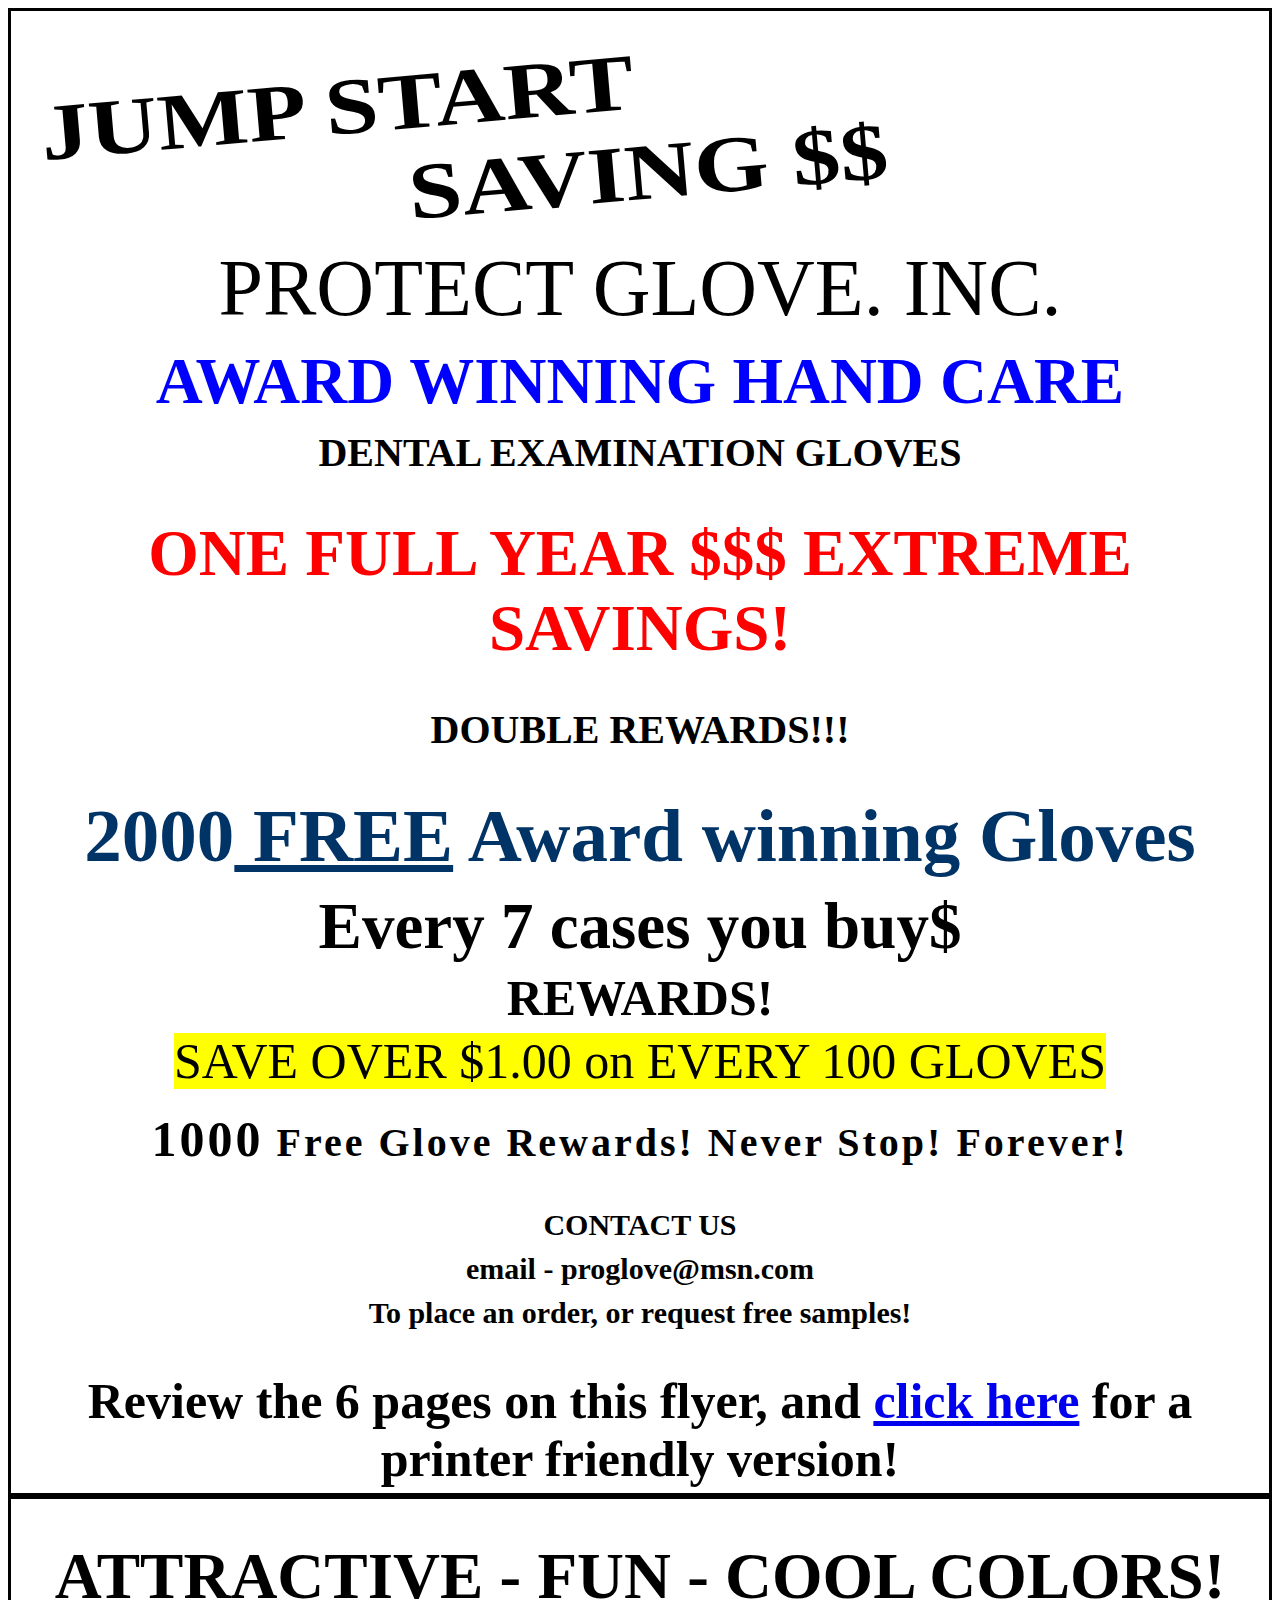
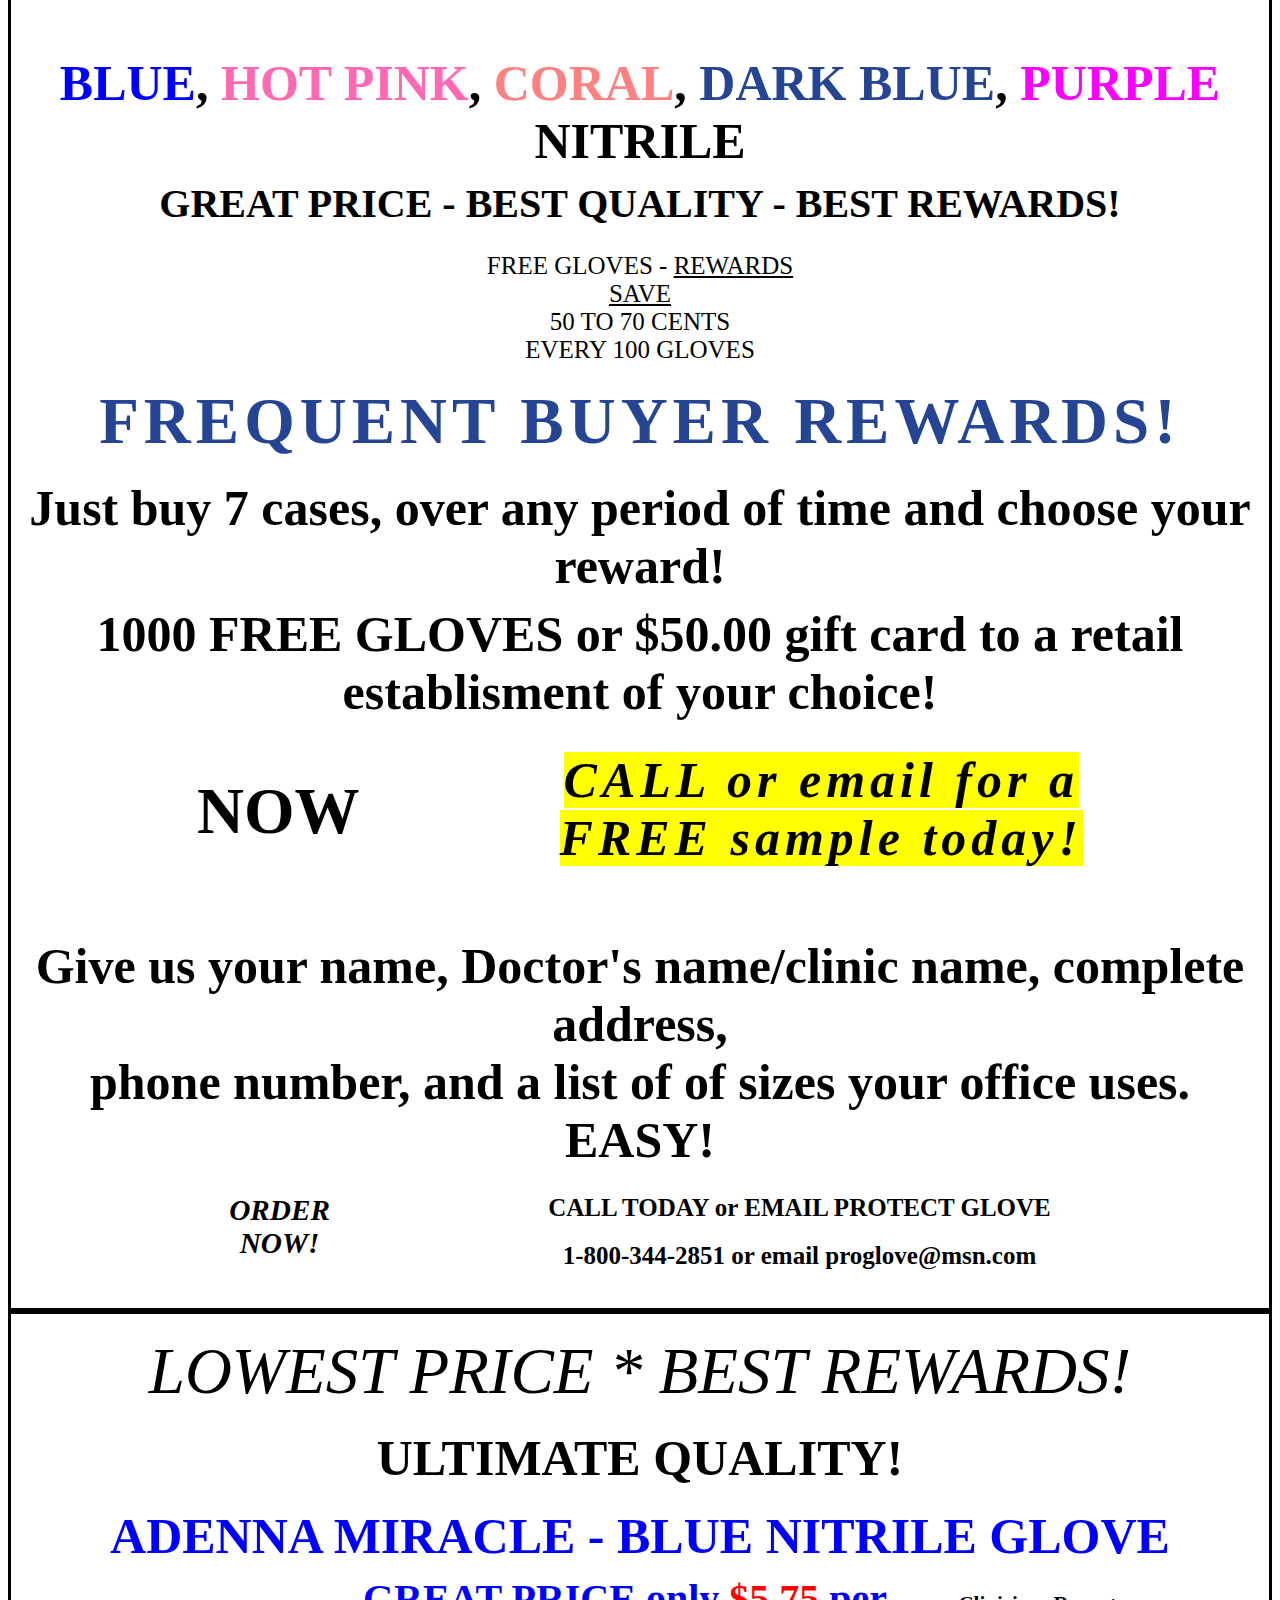
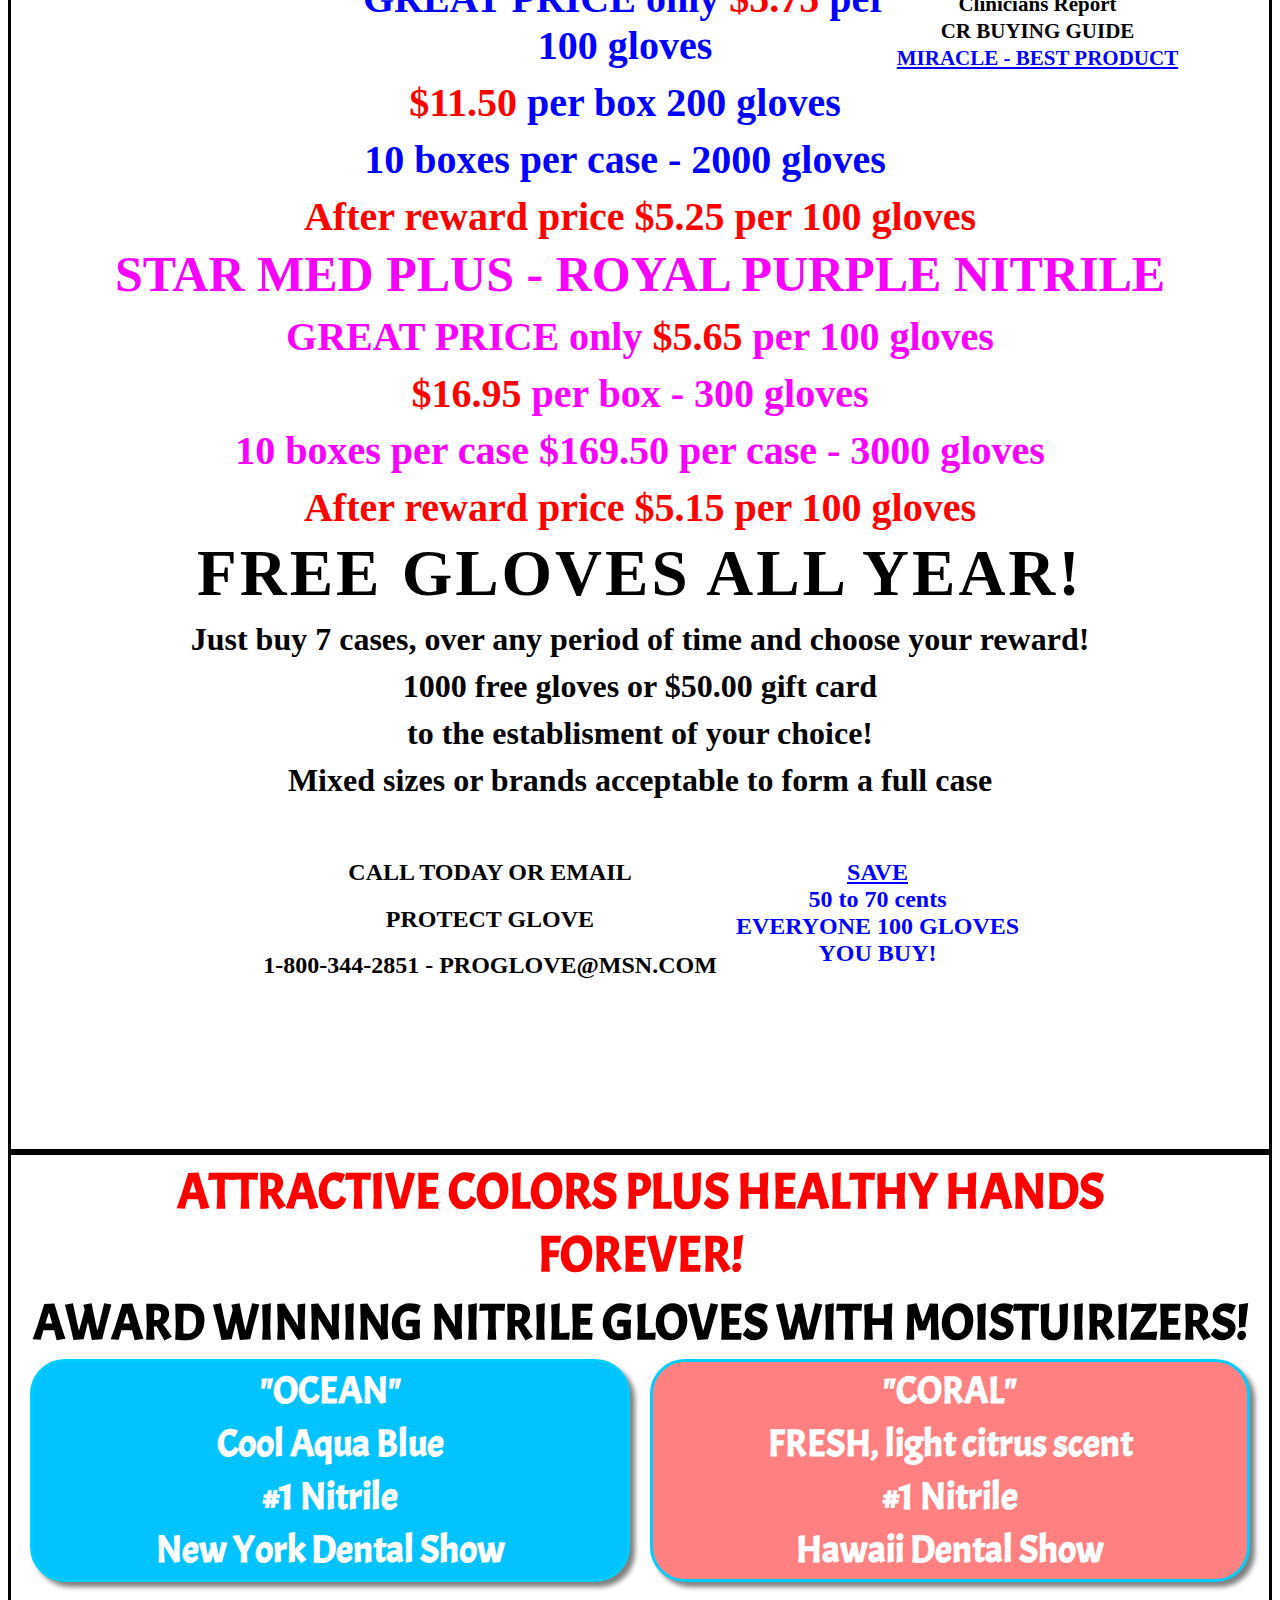
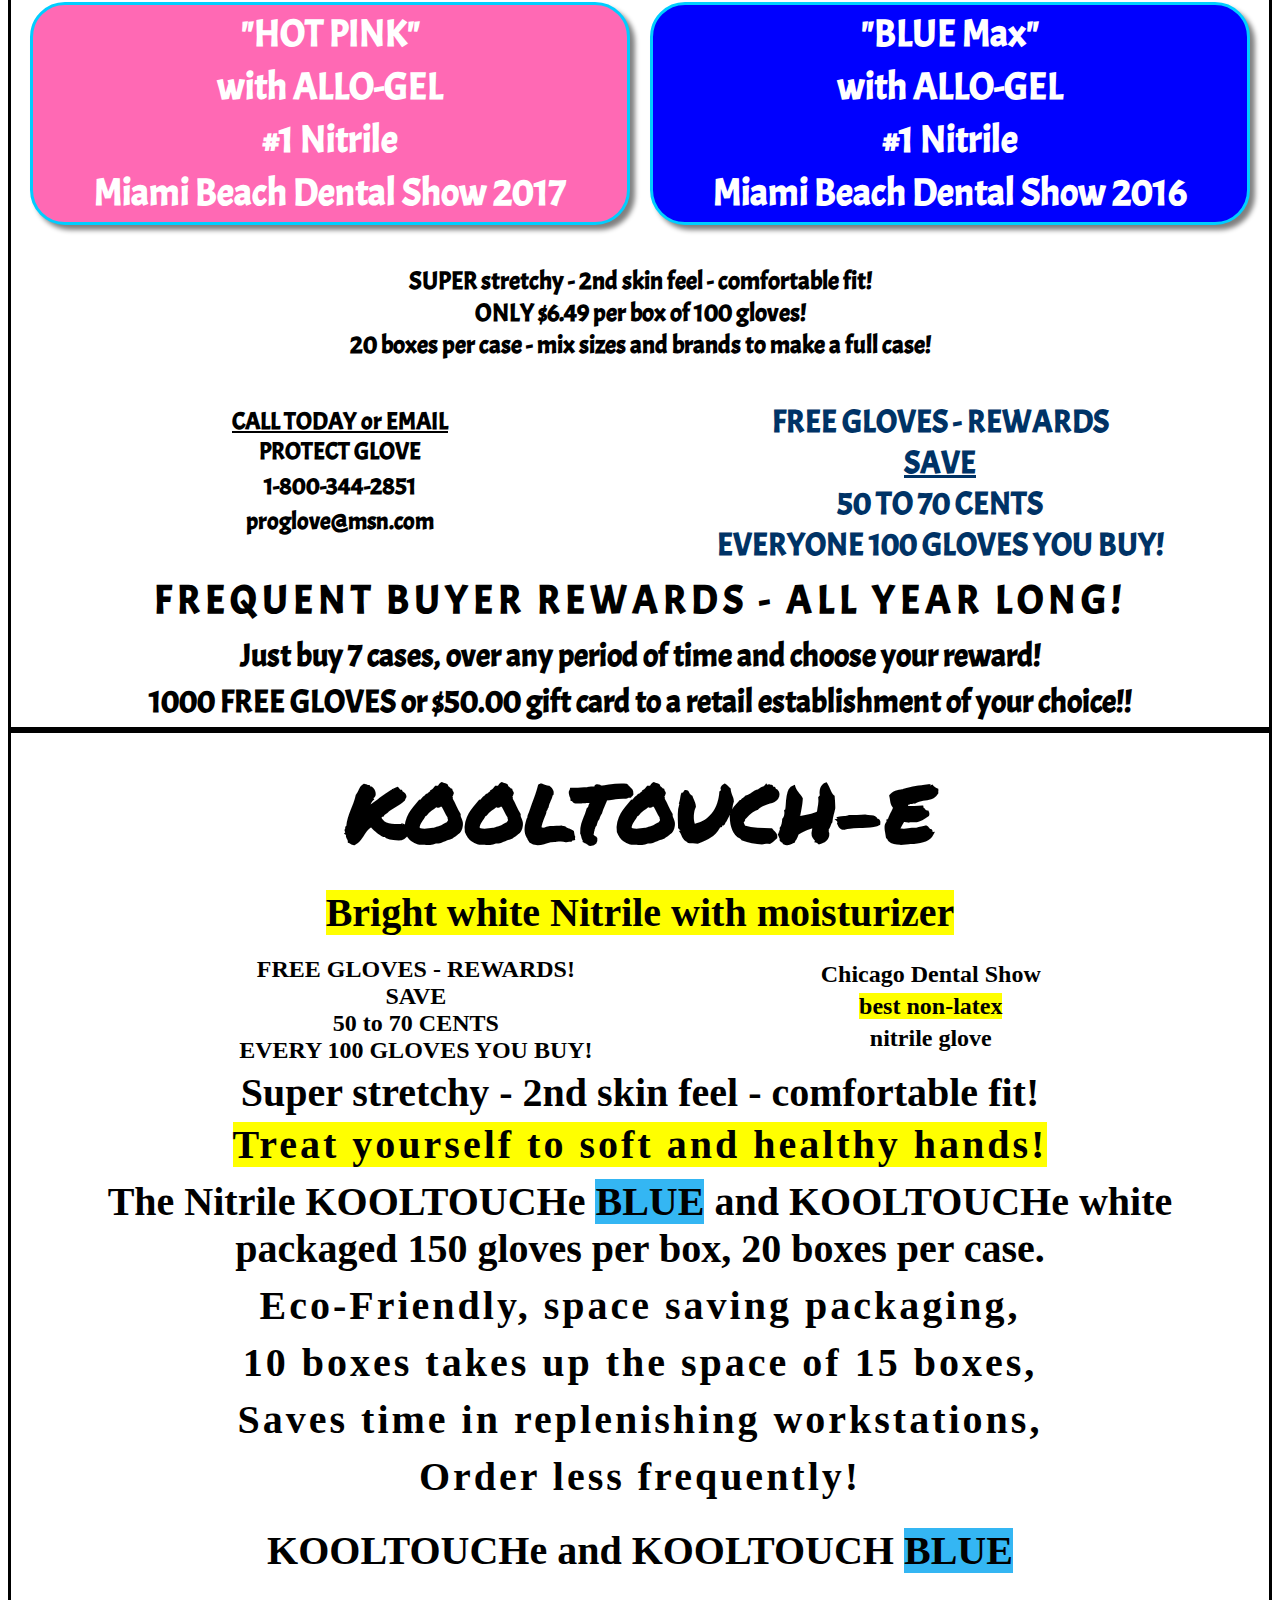
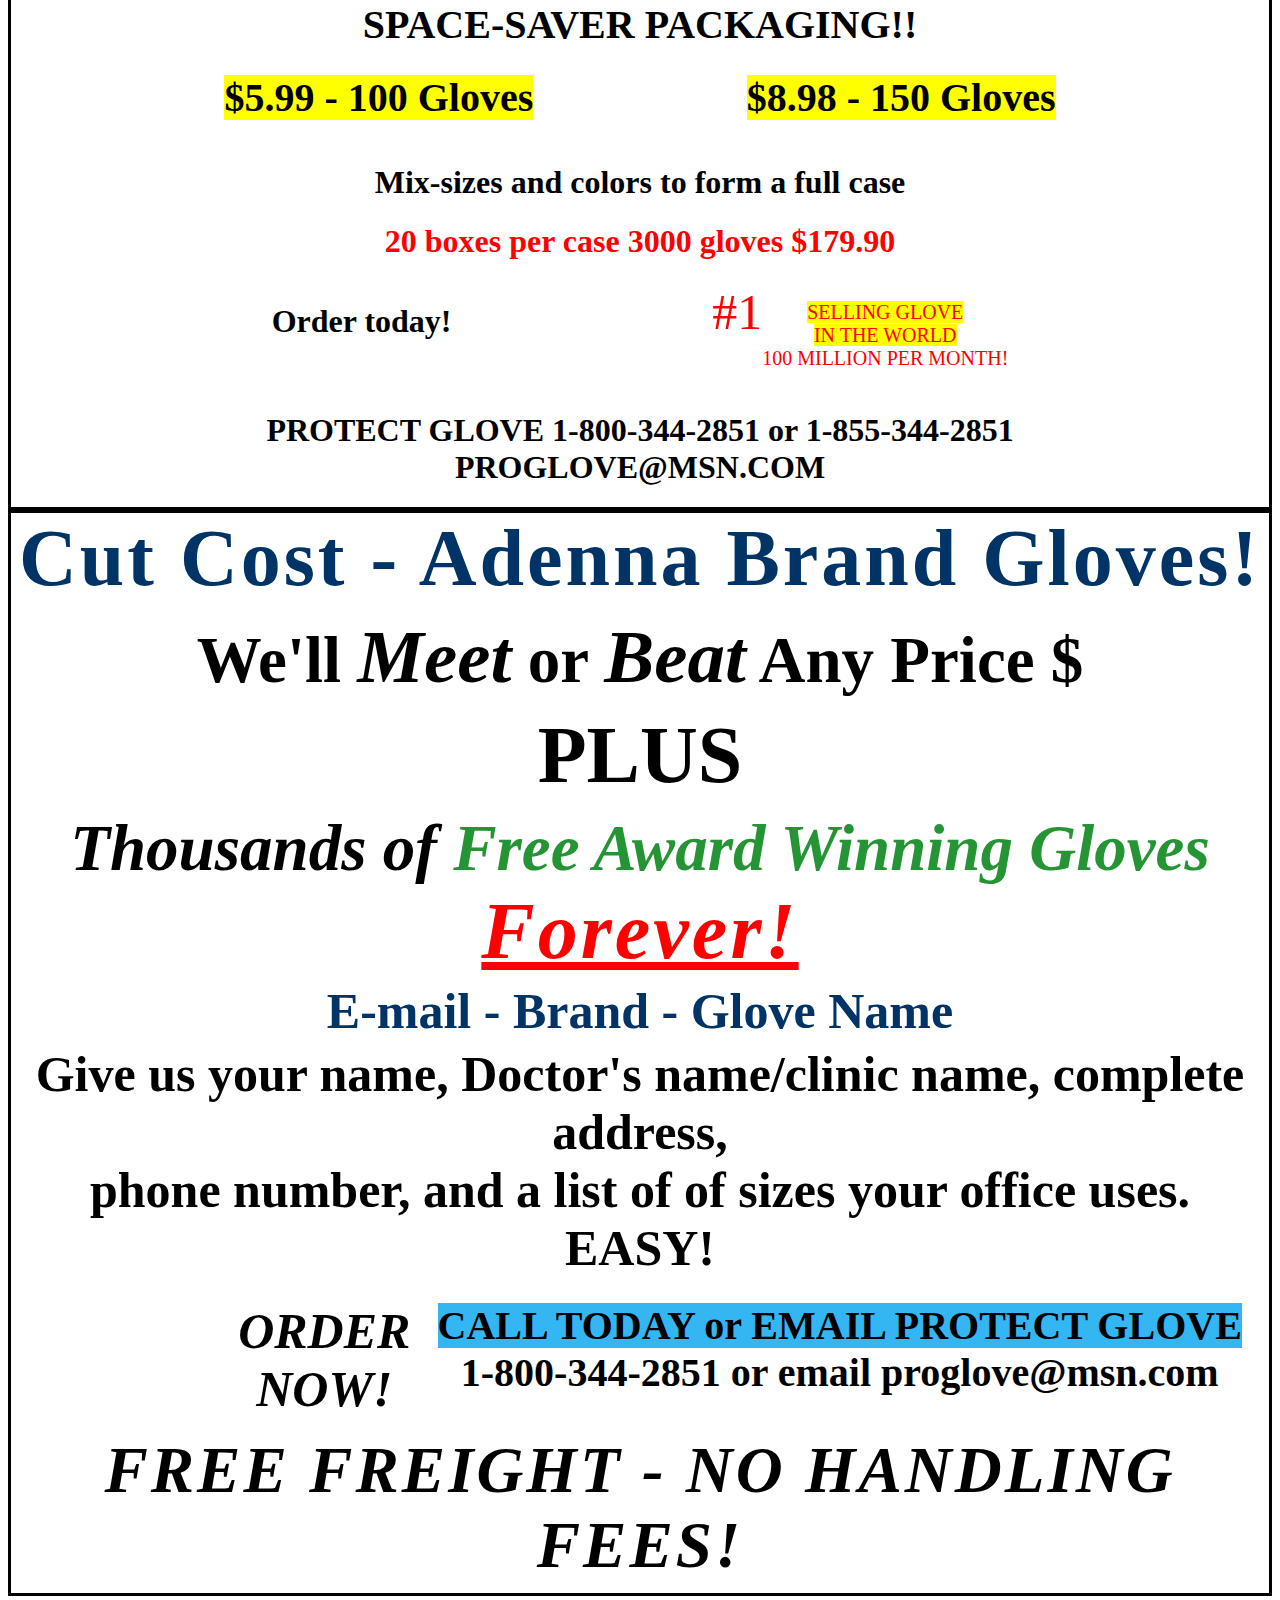
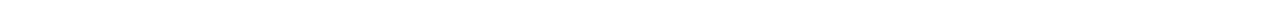
<file: index.html>
<!DOCTYPE html>
<html>
  <head>
    <meta charset="utf-8">
    <link href="css/styles.css" rel="stylesheet" type="text/css">
    <title>Protect Glove. INC.</title>
  </head>
  <body>
    <div id="page1" class="pageBorder">
      <div id="jumpStart" class="rotate20  largeFont2 spacertop25">
          <div class="jumpContainer">
            <h1 class="spacer0 jumpPadding">JUMP START</h1>
          </div>
          <div class="savingsContainer">
            <h1 class="spacer0 savingsPadding">SAVING $$</h1>
        </div>
      </div>
      <p id="banner" class="largeFont5 spacertop25">PROTECT GLOVE. INC.</p>
      <div class="spacer10">
        <h1 class="blue spacer5 largeFont4">AWARD WINNING HAND CARE</h1>
        <h2 class="spacer10 largeFont2">DENTAL EXAMINATION GLOVES</h2>
      </div>
      <h2 class="spacer40 largeFont4 red">ONE FULL YEAR $$$ EXTREME <br>SAVINGS!</h2>
      <h2 class="spacer40 largeFont2">DOUBLE REWARDS!!!</h2>
      <h1 class="spacertop40 orange largeFont6 navyBlue"> 2000<span class="underline"> FREE</span> Award winning Gloves</h1>
      <h1 class="largeFont4 spacertop10">Every 7 cases you buy$</h1>
      <h2 class="spacer0 largeFont3">REWARDS!</h2>
      <p class="spacer5 largeFont3 "><span class="highlightYellow">SAVE OVER $1.00 on EVERY 100 GLOVES</span></p>
      <h2 class="spacer20 largeFont2 stretch1 spacerbot40"><span class="largeFont3">1000</span> Free Glove Rewards! Never Stop! Forever!</h2>
      <div class="contactBlock1">
          <h2 class="spacer10">CONTACT US</h2>
          <h2 class="spacer10">email - proglove@msn.com</h2>
          <h2 class="spacer10 paddingRight1">  To place an order, or request free samples!</h2>
      </div>
        <h2 class="largeFont3">Review the 6 pages on this flyer, and <a href="index_print.html">click here</a> for a printer friendly version!</h2>
    </div>
    <div id="page2" class="pageBorder">
      <h2 class="spacer40 largeFont4 ">ATTRACTIVE - FUN - COOL COLORS!</h2>
      <h2 class="spacer10 largeFont3"><span class="blue">BLUE</span>, <span class="hotPinkText">HOT PINK</span>, <span class="coralText">CORAL</span>, <span class="darkBlue">DARK BLUE</span>, <span class="purple">PURPLE</span> NITRILE</h2>
      <h2 class="spacer10 largeFont2">GREAT PRICE - BEST QUALITY - BEST REWARDS!</h2>
      <p class="largeFont1">FREE GLOVES - <span class="underline">REWARDS</span> <br><span class="underline">SAVE</span><br>50 TO 70 CENTS<br>EVERY 100 GLOVES</p>
      <h1 class="darkBlue largeFont4 stretch2 spacer20">FREQUENT BUYER REWARDS!</h1>
      <h3 class="spacer10 largeFont3">Just buy 7 cases, over any period of time and choose your reward!</h3>
      <h3 class="spacer10 largeFont3">1000 FREE GLOVES or $50.00 gift card to a retail establisment of your choice!</h3>
      <div class="flex-container">
        <h1 class="largeFont4">NOW</h1>
          <h3 class=" paddingLeft20 spacer20 largeFont3 stretch2 italics high"><span class="highlightYellow">CALL or email for a<br> FREE sample today!</span></h3>
      </div>
      <h3 class="largeFont3">Give us your name, Doctor's name/clinic name, complete address, <br>phone number, and a list of of sizes your office uses. EASY!</h3>
      <div class="flex-container1">
        <div class="orderNow">
          <h3 class="spacertop20">ORDER <br>NOW!</h3>
        </div>
        <div class="callToday largeFont1">
          <h4 class="spacer20">CALL TODAY or EMAIL PROTECT GLOVE</h4>
          <h4  class="spacertop10">1-800-344-2851 or email proglove@msn.com</h4>
        </div>
      </div>
    </div>
    <div id="page3" class="pageBorder paddingBottom">
      <p class="largeFont4 italics spacer20">LOWEST PRICE * BEST REWARDS!</p>
      <h1 class="largeFont3 spacer20">ULTIMATE QUALITY!</h1>
      <div class="adenna">
        <div class="adennaDetails blue">
          <h1 class="largeFont3 spacerbot0">ADENNA MIRACLE - BLUE NITRILE GLOVE</h1>
            <div class="adenna-grid">
              <div class="adennaItem1">
              <h1 class="spacer10 largeFont2">GREAT PRICE only <span class="red">$5.75</span> per 100 gloves</h1>
              <h1 class="spacer10 largeFont2"><span class="red">$11.50</span> per box 200 gloves</h1>
              <h1 class="spacertop0 largeFont2">10 boxes per case - 2000 gloves</h1>
            </div>
                <div class="CliniciansReport black">
                  <h4>Clinicians Report</h4>
                  <h4>CR BUYING GUIDE</h4>
                  <h4 class="blue underline">MIRACLE - BEST PRODUCT</h4>
                </div>
            </div>
          </div>
          <h1 class="spacer5 red largeFont2">After reward price $5.25 per 100 gloves</h1>
        </div>
          <div class="StarMedPlus purple">
          <h1 class="largeFont3 spacerbot0">STAR MED PLUS - ROYAL PURPLE NITRILE</h1>
          <h1 class="largeFont2 spacer10">GREAT PRICE only <span class="red">$5.65</span> per 100 gloves</h1>
          <h1 class="largeFont2 spacer10"><span class="red">$16.95</span> per box - 300 gloves</h1>
          <h1 class="largeFont2 spacer10">10 boxes per case  $169.50 per case - 3000 gloves</h1>
          <h1 class="red largeFont2 spacertop0">After reward price $5.15 per 100 gloves</h1>
        </div>
        <h1 class="largeFont4 stretch1 spacertop0">FREE GLOVES ALL YEAR!</h1>
        <h1 class="spacer10">Just buy 7 cases, over any period of time and choose your reward!</h1>
        <h1 class="spacer10">1000 free gloves or $50.00 gift card</h1>
        <h1 class="spacer10">to the establisment of your choice!</h3>
        <h1 class=" spacer10 spacerbot40">Mixed sizes or brands acceptable to form a full case</h1>
        <div class="grid-containerContact">
          <div class="contactBlock">
            <h2>CALL TODAY OR EMAIL </h2>
            <h2>PROTECT GLOVE </h2>
            <h2>1-800-344-2851 - PROGLOVE@MSN.COM</h2>
          </div>
          <div class="savings blue">
            <h2 class=""><span class="underline">SAVE</span> <br>50 to 70 cents <br>EVERYONE 100 GLOVES YOU BUY!</h2>
          </div>
        </div>
      </div>
    </div>
    <div id="page4" class="acme pageBorder">
      <h3 class="largeFont3 spacer5 red">ATTRACTIVE COLORS PLUS HEALTHY HANDS <br>FOREVER!</h3>
      <h3 class="largeFont3 spacertop0">AWARD WINNING NITRILE GLOVES WITH MOISTUIRIZERS!</h3>
      <div class="grid-containerBoxes largeFont1 spacerbot40">
        <div class="ocean box">
          <h2>"OCEAN"</h2>
          <h2>Cool Aqua Blue</h2>
          <h2>#1 Nitrile</h2>
          <h2>New York Dental Show</h2>
        </div>
        <div class="coral box">
          <h2>"CORAL"</h2>
          <h2>FRESH, light citrus scent</h2>
          <h2>#1 Nitrile</h2>
          <h2>Hawaii Dental Show</h2>
        </div>
        <div class="hotpink box">
          <h2>"HOT PINK"</h2>
          <h2>with ALLO-GEL</h2>
          <h2>#1 Nitrile</h2>
          <h2>Miami Beach Dental Show 2017</h2>
        </div>
        <div class="bluemax box">
          <h2>"BLUE Max"</h2>
          <h2>with ALLO-GEL</h2>
          <h2>#1 Nitrile</h2>
          <h2>Miami Beach Dental Show 2016</h2>
        </div>
      </div>
      <h2 class="largeFont1 spacer0">SUPER stretchy - 2nd skin feel - comfortable fit!</h2>
      <h2 class="largeFont1 spacer0">ONLY $6.49 per box of 100 gloves!</h2>
      <h2 class="largeFont1 spacertop0 spacerbot40">20 boxes per case - mix sizes and brands to make a full case!</h2>
      <div class="grid-containerContactFreeGloves">
        <div class="calltodayBlock">
          <h2 class="spacer5"><span class="underline">CALL TODAY or EMAIL</span> <br>PROTECT GLOVE</h2>
          <h2 class="spacer5">1-800-344-2851</h2>
          <h2 class="spacer5">proglove@msn.com</h3>
        </div>
        <div class="freeGloves navyBlue">
          <h1 class="spacer0">FREE GLOVES - REWARDS</h1>
          <h1 class="spacer0"><span class="underline">SAVE</span><br>50 TO 70 CENTS <br>EVERYONE 100 GLOVES YOU BUY!</h1>
        </div>
      </div>
      <h2 class="largeFont2 stretch2 spacer10">FREQUENT BUYER REWARDS - ALL YEAR LONG!</h2>
      <h1 class="spacer5">Just buy 7 cases, over any period of time and choose your reward!</h1>
      <h1 class="spacer5">1000 FREE GLOVES or $50.00 gift card to a retail establishment of your choice!!</h1>
    </div>
    <div id="page5" class="pageBorder">
      <div id="koolTouch">
      <h1 class="marker spacer20 largeFont5">KOOLTOUCH-E</h1>
      </div>
      <h2 class="spacer5 spacerbot20 largeFont2"><span class="highlightYellow">Bright white Nitrile with moisturizer</span></h2>
      <div class="flex-containerThreebox">
        <div class="indivSpacer5" id="gloveRewardsp5">
            <h2 class="spacer0">FREE GLOVES - REWARDS!</h2>
            <h2 class="spacer0">SAVE</h2>
            <h2 class="spacer0"> 50 to 70 CENTS</h2>
            <h2 class="spacer0">EVERY 100 GLOVES YOU BUY!</h1>
        </div>
        <div class="indivSpacer5" id="chicagoDental">
          <h2 class="spacer5">Chicago Dental Show</h2>
          <h2 class="spacer5"><span class="highlightYellow">best non-latex</span></h2>
          <h2 class="spacer5">nitrile glove</h2>
        </div>
      </div>
      <div class="largefont20px">
        <h1 class="spacer5">Super stretchy - 2nd skin feel - comfortable fit!</h1>
        <h1 class="spacer5 stretch1"><span class="highlightYellow">Treat yourself to soft and healthy hands!</span></h1>
        <h1 class="spacer10">The Nitrile KOOLTOUCHe <span class="highlightBlue">BLUE</span> and KOOLTOUCHe white <br>packaged 150 gloves per box, 20 boxes per case.</h1>
        <h1 class="spacer10 stretch1">Eco-Friendly, space saving packaging,</h1>
        <h1 class="spacer10 stretch1">10 boxes takes up the space of 15 boxes,</h1>
        <h1 class="spacer10 stretch1">Saves time in replenishing workstations,</h1>
        <h1 class="spacer10 stretch1">Order less frequently!</h1>
      </div>
      <h1 class="largeFont2 ">KOOLTOUCHe and KOOLTOUCH <span class="highlightBlue">BLUE</span></h1>
      <h1 class="largeFont2 ">SPACE-SAVER PACKAGING!!</h1>
      <div class="pg5splitContainer1">
        <div id="pg5100gloves">
          <h1><span class=" largeFont2 highlightYellow">$5.99 - 100 Gloves<span></h1>
        </div>
        <div id="pg5150gloves">
          <h1><span class="largeFont2 highlightYellow">$8.98 - 150 Gloves<span></h1>
        </div>
      </div>
      <h1>Mix-sizes and colors to form a full case</h1>
      <h1  class="red">20 boxes per case 3000 gloves $179.90</h1>
      <div class="pg5splitContainer3">
        <div class="column1">
          <h1>Order today!</h1>
        </div>
        <div class="pg5splitContainer4">
          <p class="largeFont3 spacertop2">#1</p>
          <div>
            <p class="largefont20px paddingBot"><span class="highlightYellow">SELLING GLOVE<br>IN THE WORLD</span><br>100 MILLION PER MONTH!</p>
          </div>
        </div>
      </div>
      <h1>PROTECT GLOVE 1-800-344-2851 or 1-855-344-2851<br>PROGLOVE@MSN.COM</h1>
    </div>
    <div id="page6" class="pageBorder">
      <h1 class="largeFont5 itallics stretch1 spacerbot0 spacertop25 navyBlue">Cut Cost - Adenna Brand Gloves!</h1>
      <h1 class="largeFont4 spacer10">We'll <span class="italics largeFont6">Meet</span> or <span class="italics largeFont6">Beat</span> Any Price $</h1>
      <h1 class="largeFont5 bold itallics spacer10">PLUS</h1>
      <h1 class="largeFont4 spacer0 italics">Thousands of <span class=" green">Free Award Winning Gloves</span> </h1>
      <h1 class="largeFont5 italics underline stretch1 red spacertop0">Forever!</h1>
      <h1 class="largeFont3 navyBlue spacer5">E-mail - Brand - Glove Name</h1>
      <h3 class="largeFont3 spacer5">Give us your name, Doctor's name/clinic name, complete address, <br>phone number, and a list of of sizes your office uses. EASY!</h3>
      <div class=" paddingLeft20 flex-container1">
        <div class="orderNow">
          <h3 class=" largeFont3 spacertop20">ORDER <br>NOW!</h3>
        </div>
        <div class="callToday largeFont2">
          <h4 class="spacer20"><span class="highlightBlue">CALL TODAY or EMAIL PROTECT GLOVE</span?</h4>
          <h4  class="spacertop10 spacerbot0">1-800-344-2851 or email proglove@msn.com</h4>
        </div>
      </div>
      <h1 class="italics largeFont4 stretch1 spacer10 ">FREE FREIGHT - NO HANDLING FEES!</h1>
    </div>
  </body>
</html>
</file>
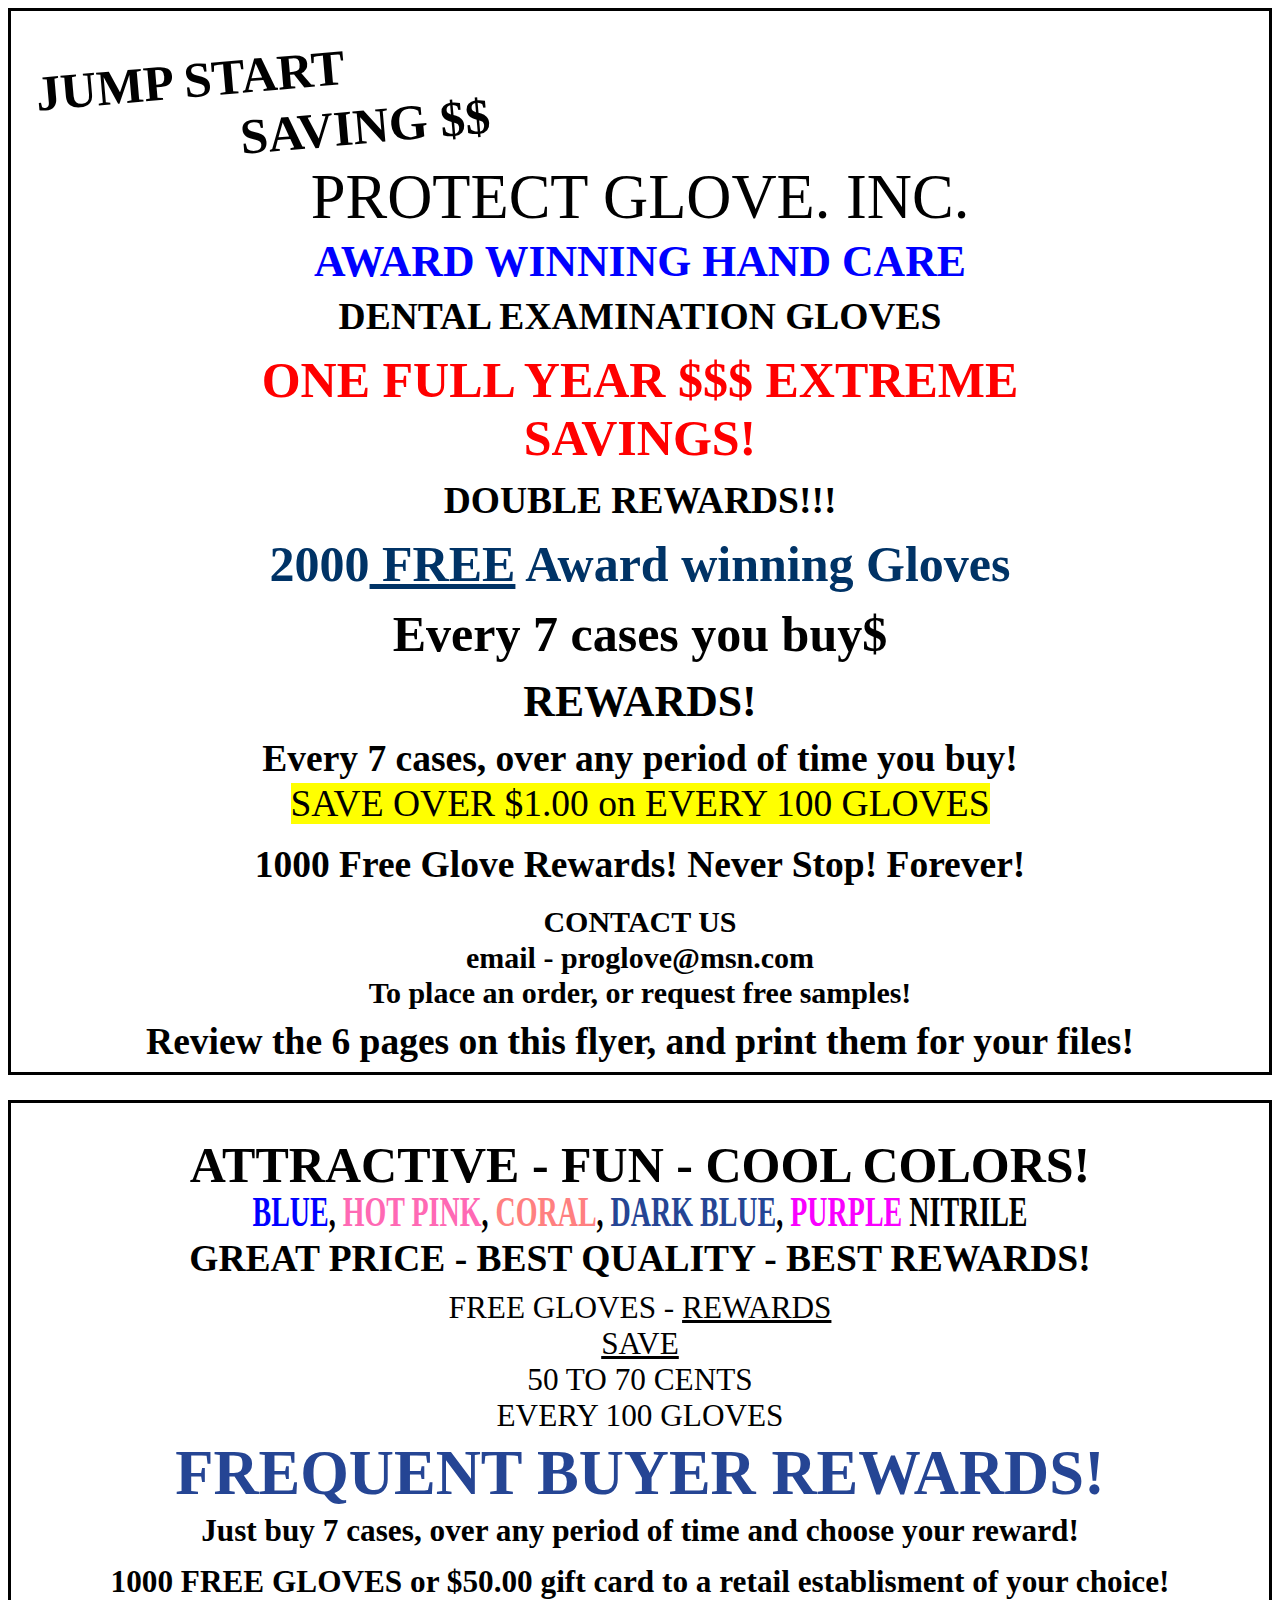
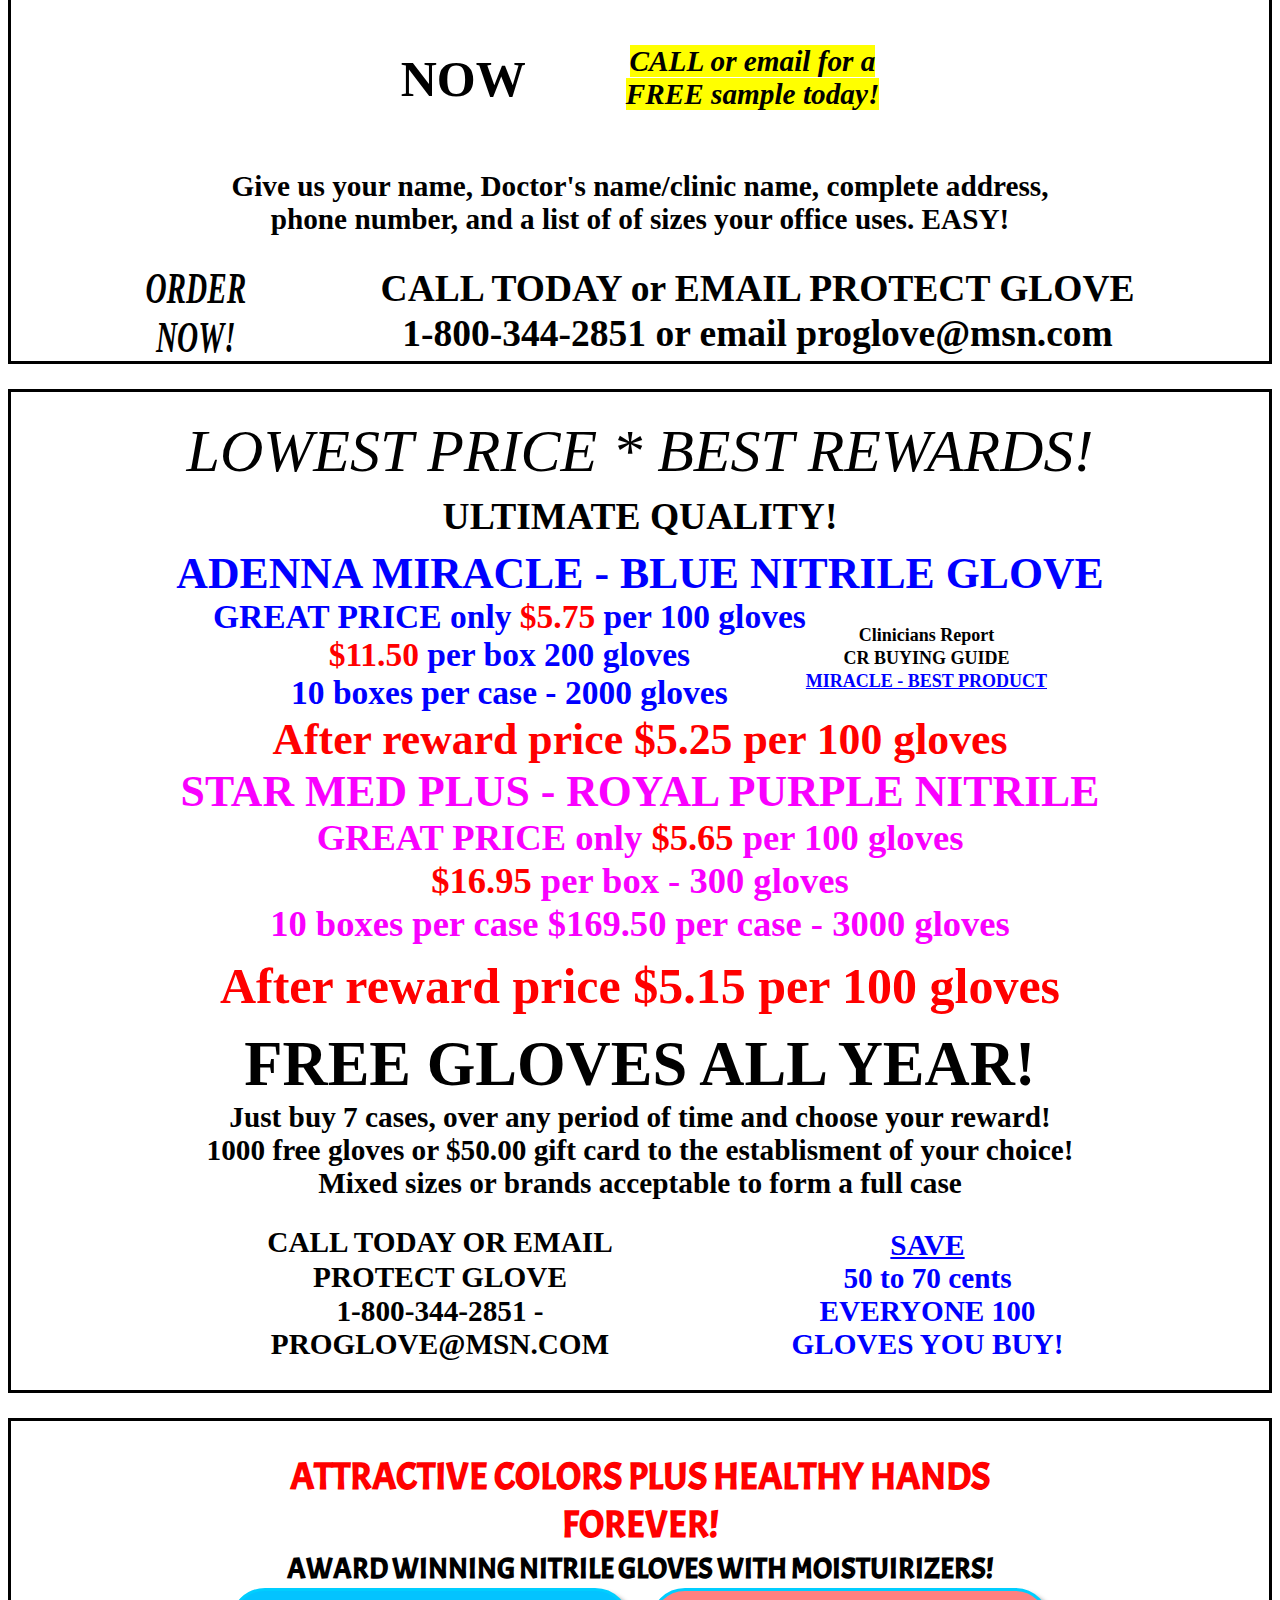
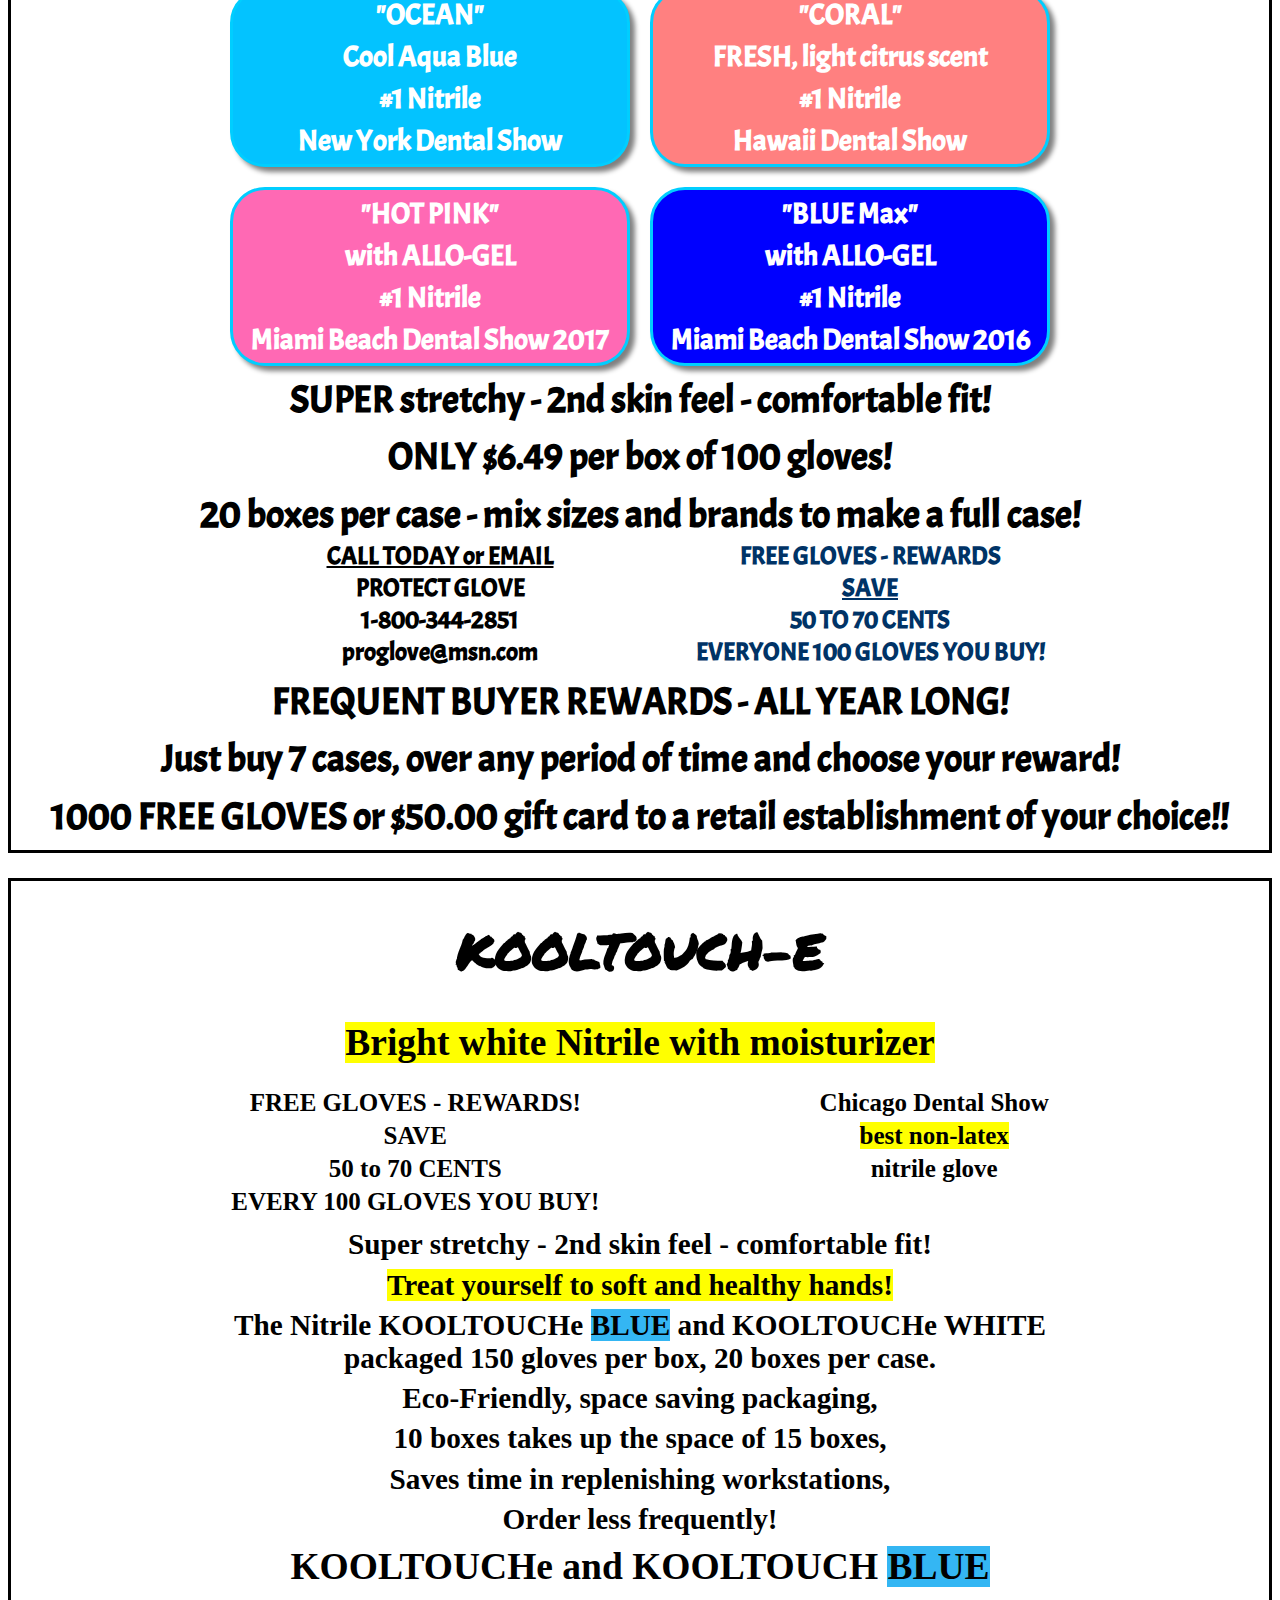
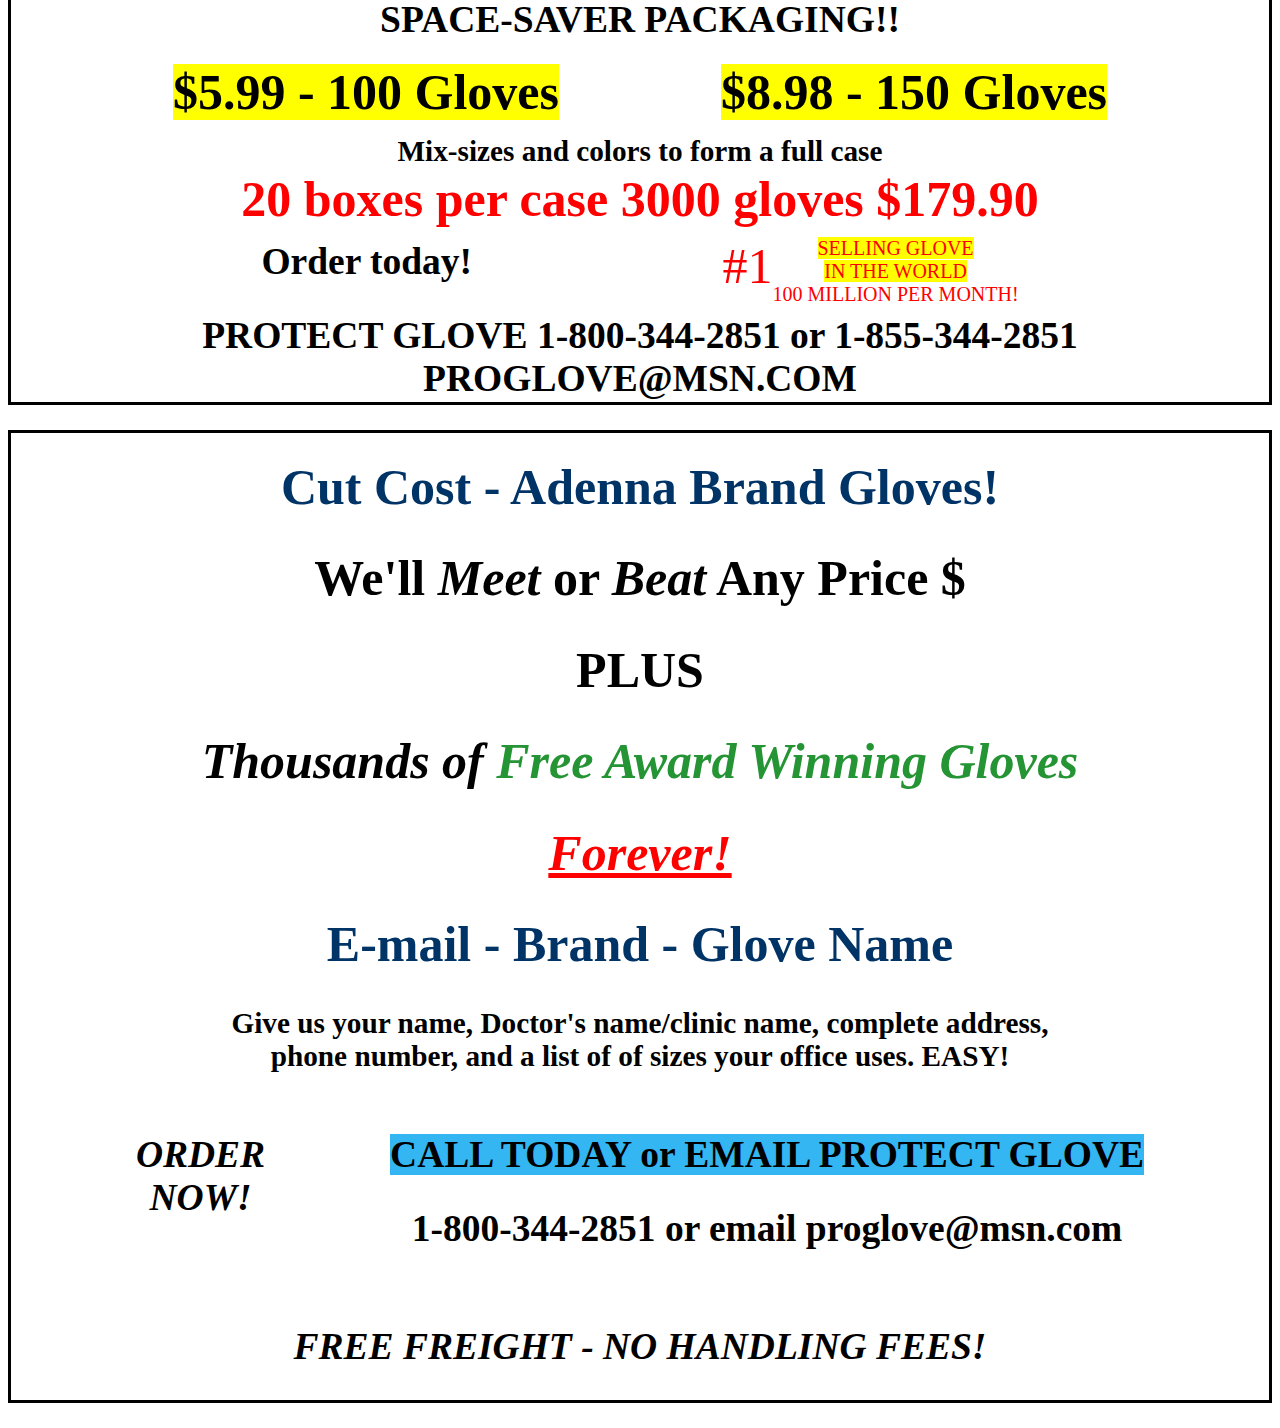
<file: index_print.html>
<!DOCTYPE html>
<html>
  <head>
    <meta charset="utf-8">
    <link href="css/printStyles.css" rel="stylesheet" type="text/css">
    <title>Protect Glove. INC.</title>
  </head>
  <body>
    <div id="page1" class="pageBorder">
      <div id="jumpStart" class="rotate20 jumpstart">
            <h1 class="spacer0">JUMP START</h1>
            <h1 class="spacer005em marginleft1em">SAVING $$</h1>
      </div>
      <p id="banner" class=" largeFont3em  titleSPacer">PROTECT GLOVE. INC.</p>
      <div class="spacer10">
        <h1 class="blue largeFont175em spacer005em">AWARD WINNING HAND CARE</h1>
        <h2 class="spacer10 spacer025em ">DENTAL EXAMINATION GLOVES</h2>
      </div>
      <h2 class="spacer40 largeFont2em spacer025em red">ONE FULL YEAR $$$ EXTREME <br>SAVINGS!</h2>
      <h2 class="spacer40 largeFont15em spacer005em 2">DOUBLE REWARDS!!!</h2>
      <h1 class="orange largeFont6 navyBlue spacer025em"> 2000<span class="underline"> FREE</span> Award winning Gloves</h1>
      <h1 class="largeFont4 spacer025em">Every 7 cases you buy$</h1>
      <h2 class="spacer025em largeFont175em">REWARDS!</h2>
      <h2 class="spacer005em spacertop0">Every 7 cases, over any period of time you buy!</h2>
      <p class="spacer005em largeFont15em"><span class="highlightYellow">SAVE OVER $1.00 on EVERY 100 GLOVES</span></p>
      <h2 class="spacer05em 2 stretch1 "><span class="3">1000</span> Free Glove Rewards! Never Stop! Forever!</h2>
      <div class="contactBlock1">
          <h2 class="spacer005em">CONTACT US</h2>
          <h2 class="spacer005em">email - proglove@msn.com</h2>
          <h2 class="spacer005em paddingRight1">  To place an order, or request free samples!</h2>
      </div>
        <h2 class="largeFont15em spacer025em ">Review the 6 pages on this flyer, and print them for your files!</h2>
    </div>
    <div id="page2" class="pageBorder">
      <h1 class="largeFont2em spacerbot0">ATTRACTIVE - FUN - COOL COLORS!</h2>
      <h2 class="spacer005em text28px y50percent"><span class="blue">BLUE</span>, <span class="hotPinkText">HOT PINK</span>, <span class="coralText">CORAL</span>, <span class="darkBlue">DARK BLUE</span>, <span class="purple">PURPLE</span> NITRILE</h2>
      <h2 class="spacer025em 2">GREAT PRICE - BEST QUALITY - BEST REWARDS!</h2>
      <p class="largeFont125em spacer005em ">FREE GLOVES - <span class="underline">REWARDS</span> <br><span class="underline">SAVE</span><br>50 TO 70 CENTS<br>EVERY 100 GLOVES</p>
      <h1 class="darkBlue largeFont3em stretch2 spacer005em">FREQUENT BUYER REWARDS!</h1>
      <h3 class="largeFont125em spacer005em">Just buy 7 cases, over any period of time and choose your reward!</h3>
      <h3 class=" largeFont125em spacer05em">1000 FREE GLOVES or $50.00 gift card to a retail establisment of your choice!</h3>
      <div class="flex-container">
        <h1 class="largeFont4">NOW</h1>
          <h3 class=" paddingLeft10 spacer20 largeFont3 stretch2 italics high"><span class="highlightYellow">CALL or email for a<br> FREE sample today!</span></h3>
      </div>
      <h3 class="largeFont12em">Give us your name, Doctor's name/clinic name, complete address, <br>phone number, and a list of of sizes your office uses. EASY!</h3>
      <div class="flex-container2">
        <div class="orderNow largeFont1">
          <h3 class="spacer05em y50percent">ORDER <br>NOW!</h3>
        </div>
        <div class="callToday 1">
          <h4 class="spacer005em  largeFont15em">CALL TODAY or EMAIL PROTECT GLOVE</h4>
          <h4  class="spacer005em largeFont15em">1-800-344-2851 or email proglove@msn.com</h4>
        </div>
      </div>
    </div>
    <div id="page3" class="pageBorder">
      <p class="text60px spacertop25 spacerbot0 italics">LOWEST PRICE * BEST REWARDS!</p>
      <h1 class="largeFont15em spacer025em">ULTIMATE QUALITY!</h1>
      <div class="adenna">
        <div class="adennaDetails blue">
          <h6 class="largeFont175em spacer0">ADENNA MIRACLE - BLUE NITRILE GLOVE</h6>
            <div class="adenna-grid">
                <div class="adennaItem1 largeFont2em">
              <h6 class="spacer0">GREAT PRICE only <span class="red">$5.75</span> per 100 gloves</h6>
              <h6 class="spacer0"><span class="red">$11.50</span> per box 200 gloves</h6>
              <h6 class="spacer0">10 boxes per case - 2000 gloves</h6>
            </div>
                <div class="CliniciansReport black">
                  <h5>Clinicians Report</h5>
                  <h5>CR BUYING GUIDE</h5>
                  <h5 class="blue underline">MIRACLE - BEST PRODUCT</h5>
                </div>
            </div>
          </div>
          <h1 class="spacer005em largeFont175em red ">After reward price $5.25 per 100 gloves</h1>
        </div>
          <div class="StarMedPlus purple">
          <h1 class="spacer0 largeFont175em">STAR MED PLUS - ROYAL PURPLE NITRILE</h1>
            <div class="largeFont125em">
              <h3 class="spacer0">GREAT PRICE only <span class="red">$5.65</span> per 100 gloves</h3>
              <h3 class="spacer0"><span class="red">$16.95</span> per box - 300 gloves</h3>
              <h3 class="spacer0">10 boxes per case  $169.50 per case - 3000 gloves</h3>
            </div>
          <h1 class="red largeFont2em spacer025em">After reward price $5.15 per 100 gloves</h1>
        </div>
        <h1 class="largeFont3em spacer0 ">FREE GLOVES ALL YEAR!</h1>
        <h3 class="spacer0">Just buy 7 cases, over any period of time and choose your reward!</h3>
        <h3 class="spacer0">1000 free gloves or $50.00 gift card to the establisment of your choice!</h3>
        <h3 class=" spacer0 spacerbot40">Mixed sizes or brands acceptable to form a full case</h3>
        <div class="grid-containerContact">
          <div class="contactBlock spacertop25">
            <h3 class="spacer005em">CALL TODAY OR EMAIL </h3>
            <h3 class="spacer005em">PROTECT GLOVE </h3>
            <h3 class="spacer005em">1-800-344-2851 - PROGLOVE@MSN.COM</h3>
          </div>
          <div class="savings blue">
            <h3 class=""><span class="underline">SAVE</span> <br>50 to 70 cents <br>EVERYONE 100 GLOVES YOU BUY!</h3>
          </div>
        </div>
      </div>
    </div>
    <div id="page4" class="acme pageBorder">
      <h2 class="red spacerbot0 ">ATTRACTIVE COLORS PLUS HEALTHY HANDS <br>FOREVER!</h2>
      <h3 class="spacer005em">AWARD WINNING NITRILE GLOVES WITH MOISTUIRIZERS!</h3>
      <div class="grid-containerBoxes">
          <div class="ocean box">
            <h3>"OCEAN"</h3>
            <h3>Cool Aqua Blue</h3>
            <h3>#1 Nitrile</h3>
            <h3>New York Dental Show</h3>
          </div>
          <div class="coral box">
            <h3>"CORAL"</h3>
            <h3>FRESH, light citrus scent</h3>
            <h3>#1 Nitrile</h3>
            <h3>Hawaii Dental Show</h3>
          </div>
          <div class="hotpink box">
            <h3>"HOT PINK"</h3>
            <h3>with ALLO-GEL</h3>
            <h3>#1 Nitrile</h3>
            <h3>Miami Beach Dental Show 2017</h3>
          </div>
          <div class="bluemax box">
            <h3>"BLUE Max"</h3>
            <h3>with ALLO-GEL</h3>
            <h3>#1 Nitrile</h3>
            <h3>Miami Beach Dental Show 2016</h3>
          </div>
        </div>
      <h2 class="1 spacer025em">SUPER stretchy - 2nd skin feel - comfortable fit!</h2>
      <h2 class="1 spacer025em">ONLY $6.49 per box of 100 gloves!</h2>
      <h2 class="1 spacer005em">20 boxes per case - mix sizes and brands to make a full case!</h2>
      <div class="grid-containerContactFreeGloves">
        <div class="calltodayBlock paddingLeft200">
          <h4 class="spacer0"><span class="underline">CALL TODAY or EMAIL</span> <br>PROTECT GLOVE</h4>
          <h4 class="spacer0">1-800-344-2851</h4>
          <h4 class="spacer0">proglove@msn.com</h4>
        </div>
        <div class="freeGloves navyBlue paddingRight140">
          <h4 class="spacer0">FREE GLOVES - REWARDS</h4>
          <h4 class="spacer0"><span class="underline">SAVE</span><br>50 TO 70 CENTS <br>EVERYONE 100 GLOVES YOU BUY!</h4>
        </div>
      </div>
      <h2 class="2 spacer025em">FREQUENT BUYER REWARDS - ALL YEAR LONG!</h2>
      <h2 class="spacer025em">Just buy 7 cases, over any period of time and choose your reward!</h2>
      <h2 class="spacer025em">1000 FREE GLOVES or $50.00 gift card to a retail establishment of your choice!!</h2>
    </div>
    <div id="page5" class="pageBorder">
      <div id="koolTouch">
        <h1 class="marker largeFont2em">KOOLTOUCH-E</h1>
      </div>
      <h2 class="spacer005em spacerbot20 2"><span class="highlightYellow">Bright white Nitrile with moisturizer</span></h2>
      <div class="flex-containerThreebox">
        <div class="indivSpacer5" id="gloveRewardsp5">
            <h4 class="spacer0">FREE GLOVES - REWARDS!</h4>
            <h4 class="spacer0">SAVE</h4>
            <h4 class="spacer0"> 50 to 70 CENTS</h4>
            <h4 class="spacer0">EVERY 100 GLOVES YOU BUY!</h4>
        </div>
        <div class="indivSpacer5" id="chicagoDental">
          <h4 class="spacer5">Chicago Dental Show</h4>
          <h4 class="spacer5"><span class="highlightYellow">best non-latex</span></h4>
          <h4 class="spacer5">nitrile glove</h4>
        </div>
      </div>
      <div class="">
        <h3 class="spacer025em">Super stretchy - 2nd skin feel - comfortable fit!</h3>
        <h3 class="spacer025em stretch3"><span class="highlightYellow">Treat yourself to soft and healthy hands!</span></h3>
        <h3 class="spacer025em">The Nitrile KOOLTOUCHe <span class="highlightBlue">BLUE</span> and KOOLTOUCHe WHITE <br>packaged 150 gloves per box, 20 boxes per case.</h3>
        <h3 class="spacer025em stretch3">Eco-Friendly, space saving packaging,</h3>
        <h3 class="spacer025em stretch3">10 boxes takes up the space of 15 boxes,</h3>
        <h3 class="spacer025em stretch3">Saves time in replenishing workstations,</h3>
        <h3 class="spacer025em stretch3">Order less frequently!</h3>
      </div>
      <h2 class="spacer025em ">KOOLTOUCHe and KOOLTOUCH <span class="highlightBlue">BLUE</span></h2>
      <h2 class="spacer025em ">SPACE-SAVER PACKAGING!!</h2>
      <div class="pg5splitContainer1">
        <div id="pg5100gloves">
          <h1 class="spacer025em"><span class=" 2 highlightYellow">$5.99 - 100 Gloves<span></h1>
        </div>
        <div id="pg5150gloves">
          <h1 class="spacer025em"><span class="2 highlightYellow">$8.98 - 150 Gloves<span></h1>
        </div>
      </div>
      <h3 class=" spacer005em ">Mix-sizes and colors to form a full case</h3>
      <h1  class=" spacer005em red">20 boxes per case 3000 gloves $179.90</h1>
      <div class="pg5splitContainer3">
        <div class="column1">
          <h2 class="spacer025em">Order today!</h2>
        </div>
        <div class="pg5splitContainer4 spacer025em">
          <p class="largeFont2em spacer0">#1</p>
          <div>
            <p class="text20px spacer0"><span class="highlightYellow">SELLING GLOVE<br>IN THE WORLD</span><br>100 MILLION PER MONTH!</p>
          </div>
        </div>
      </div>
      <h2 class="spacer005em largeFont15em">PROTECT GLOVE 1-800-344-2851 or 1-855-344-2851<br>PROGLOVE@MSN.COM</h2>
    </div>
    <div id="page6" class="pageBorder">
      <h1 class="largeFont5 itallics stretch1 spacerbot0 spacertop25 navyBlue">Cut Cost - Adenna Brand Gloves!</h1>
      <h1 class="largeFont4 spacer10">We'll <span class="italics largeFont6">Meet</span> or <span class="italics largeFont6">Beat</span> Any Price $</h1>
      <h1 class="5 bold itallics spacer10">PLUS</h1>
      <h1 class="4 spacer0 italics">Thousands of <span class=" green">Free Award Winning Gloves</span> </h1>
      <h1 class="5 italics underline stretch1 red spacertop0">Forever!</h1>
      <h1 class="3 navyBlue spacer5">E-mail - Brand - Glove Name</h1>
      <h3 class="3 spacer5">Give us your name, Doctor's name/clinic name, complete address, <br>phone number, and a list of of sizes your office uses. EASY!</h3>
      <div class=" paddingLeft20 flex-container1">
        <div class="orderNow">
          <h2 class=" 3 spacertop31">ORDER <br>NOW!</h2>
        </div>
        <div class="callToday 2">
          <h2 class="spacer20"><span class="highlightBlue">CALL TODAY or EMAIL PROTECT GLOVE</span></h2>
            <h2  class="spacertop10 spacerbot0">1-800-344-2851 or email proglove@msn.com</h2>
        </div>
      </div>
      <h2 class="italics ">FREE FREIGHT - NO HANDLING FEES!</h2>
    </div>
  </body>
</html>
</file>
<file: css/styles.css>
@font-face {
  font-family: "Permanet Marker";
  src:  url("fonts/PermanentMarker-Regular.ttf") format('truetype');
  src:  url("fonts/PermanentMarker-Regular.woff") format('woff');
  src:  url("fonts/PermanentMarker-Regular.woff2") format('woff2');

}

@font-face {
  font-family: "Acme";
  src: url("fonts/Acme-Regular.ttf") format('truetype');
  src: url("fonts/Acme-Regular.woff") format('woff');
  src: url("fonts/Acme-Regular.woff2") format('woff2');
}

.acme {
  font-family: Acme;
}

.marker{
  font-family: Permanet Marker;
}

body {
  text-align: center;
}

.stretch1 {
  letter-spacing: 3px;
}

.stretch2 {
letter-spacing: 5px;}

.stretch3 {
letter-spacing: 10px;}

.underline{
  text-decoration: underline;
}

.italics {
  font-style: italic;
}
.tinyFont {
  font-size: 12px;
}
.mediumFont p {
  font-size:  20px;
}

.largefont20px {
  font-size: 20px;
}

.largeFont1{
  font-size: 25px;
  margin-bottom: 5px;
}

.largeFont2 {
  font-size: 40px;
  margin-bottom: 5px;
}

.largeFont3 {
  font-size: 50px;
  margin-bottom: 5px;
}


.largeFont4 {
  font-size: 65px;
  margin-bottom: 5px;
}
.largeFont5 {
  font-size: 80px;
  margin-bottom: 5px;
}

.largeFont6 {
  font-size: 75px;
  margin-bottom: 5px;
}

.spacer5  {
  margin-top:5px;
  margin-bottom: 5px;
}
.spacer10  {
  margin-top:10px;
  margin-bottom: 10px;
}
.spacer20  {
  margin-top:20px;
  margin-bottom: 20px;
}
.spacer40  {
  margin-top:40px;
  margin-bottom: 40px;
}

.spacerbot40{
  margin-bottom: 40px;
}
.spacerbot80{
  margin-bottom: 80px;
}

.spacertop10{
  margin-top:10px;
}
.spacertop25{
  margin-top:25px;
}
.spacertop40{
  margin-top:40px;
}
.spacertop0{
  margin-top:0px;
}

.green {
  color:#259434;
}

.orange{
  color:#dd7016;
}

.darkBlue {
  color: #254594;
}

.navyBlue {
  color: #003366;
}

.flex-container1 {
  display: flex;
  justify-content: space-evenly;
}

.grid-containerBoxes{
  display: grid;
  grid-template-columns: 600px 600px;
  grid-gap: 20px;
  justify-content: center;
}

.grid-containerContact{
  display: grid;
  grid-template-columns: 475px 300px;
  justify-content: center;
  grid-gap: 200   px;
  margin-bottom: 0px;
}

.grid-containerContactFreeGloves{
  display: grid;
  grid-template-columns: 500px 500px;
  grid-gap: 100px;
  margin-bottom: 0px;
  justify-content: center;
}

.flex-containerThreebox{
  display: flex;
  margin-bottom: 0px;
  justify-content: space-evenly
}

.orderNow {
  font-size: 25px;
  font-style: italic;

}
.left {
  text-align: left;
  margin-left: 125px;
}

.blue   {
  color: blue;
}

.CliniciansReport h4 {
  font-size: 21px;
  margin-bottom: 2px;
  margin-top: 2px;
  padding-right: 45px

}

.black {
  color: black;
}

.purple {
  color: #f900ff;
}

.ocean {
  background-color: #03c3ff;
}

.coral {
  background-color: #ff8080;
}

.hotpink {
  background: #FF69B4;
}

.bluemax {
  background: blue;
}

.white{
  color: white;
}

.red{
  color: red;
}


.savings h3 {
  float: right;
  display: inline-block;
}
.box {
  border: #00ceff;
  border-radius: 35px;
  border-style: solid;
  box-shadow: 5px 5px 5px grey;
  color: white;
}

.box h2 {
  margin-top: 5px;
  margin-bottom: 5px;
}

.highlightYellow {
  background-color: yellow;
}
.highlightBlue {
  background-color: #34b6f3;
}

.indivSpacer5  h4 {
  margin-top: 5px;
  margin-bottom: 5px;
}

.pg5splitContainer1 {
  display: flex;
  justify-content: space-evenly;
}

.pg5splitContainer2 {
  display: flex;
  justify-content: space-evenly;
}

.pg5splitContainer3 {
  display: flex;
  justify-content: center ;
  justify-content: space-evenly;
}
.pg5splitContainer4 {
  display: flex;
  justify-content: space-around;
  color: red;

}

.column2 {
display: flex;
flex-direction: column;
}

.spacertop2 {
  margin-top: 2px
}

.child1 {
  flex-basis: 43px | auto;
}
.block {
  display: block;
  float:
}

.contactBlock1 {
  font-size: 20px;
}


.adenna-grid {
  display: grid;
  grid-template-columns: 530px 340px;
  justify-content: center;
  padding-left: 310px;
  grid-gap: 0px;

}


.CliniciansReport{
  padding-top: 25px;
}

.spacerbot0 {
  margin-top: 0px;
  margin-bottom: 0px;
}

.spacer0 {
  margin-top:0px;
  margin-bottom:0px;
}

.spacertop20 {
  margin-top:20px;
}

.justify {
  text-align: justify;
}

  #koolTouch h4{
    margin-top: 20px;
  }

.spacerbot20 {
  margin-bottom: 20px;
}

.paddingRight1 {
  padding-right:0px;
}

.pageBorder {
  border-style: solid;
  border-color: black;
  width: auto;
}

.paddingBottom {
padding-bottom: 150px
}

.bold {
  font-weight: bold;
}

.paddingLeft1 {
  padding-left: 10px;
}
.paddingLeft2 {
  padding-left: 20px;
}
.paddingLeft3 {
  padding-left: 30px;
}
.paddingLeft4 {
  padding-left: 40px;
}
.paddingLeft20 {
  padding-left:200px;
}

.rotate20 {
  transform:rotate(-5deg);
}

.jumpPadding {
  padding-left:inherit;
  transform: scaleX(1.2);
  text-align: center;
  padding-right: 600px;
  padding-left: 100px;
}

.savingsPadding {
  padding-left: 100px;
  transform: scaleX(1.2);
  text-align: right;
  padding-right: 425px;

}

.coralText {
  color: #ff8080;
}

.hotPinkText {
  color: #FF69B4;
}

.flex-container{
  display: flex;
  justify-content: center;
}
</file>
<file: css/printStyles.css>
@font-face {
  font-family: "Permanet Marker";
  src:  url("fonts/PermanentMarker-Regular.ttf") format('truetype');
  src:  url("fonts/PermanentMarker-Regular.woff") format('woff');
  src:  url("fonts/PermanentMarker-Regular.woff2") format('woff2');

}

@font-face {
  font-family: "Acme";
  src: url("fonts/Acme-Regular.ttf") format('truetype');
  src: url("fonts/Acme-Regular.woff") format('woff');
  src: url("fonts/Acme-Regular.woff2") format('woff2');
}

.acme {
  font-family: Acme;
}

.marker{
  font-family: Permanet Marker;
}

body {
  text-align: center;
  font-size: 25px;
}

.largeFont1em {
  font-size: 1em;
}
.largeFont125em {
  font-size: 1.25em;
}
.largeFont15em {
  font-size: 1.5em;
}
.largeFont175em {
  font-size: 1.75em;
}
.largeFont2em{
  font-size:  2.0em;
}
.largeFont215em{
  font-size: 2.15em;
}
.largeFont3em{
  font-size: 2.5em;
}
.largeFont4em{
  font-size: 3.0em;
}
.jumpstart {
  text-align: left;
  margin-left: 1em;
}
.marginleft1em {
  margin-left: 4em;
}

.marginleft2em {
  margin-left: 4.25em;
}

.margintop1em {
  margin-top: 1em;
}

.green {
  color:#259434;
}

.orange{
  color:#dd7016;
}

.darkBlue {
  color: #254594;
}

.navyBlue {
  color: #003366;
}

.flex-container1 {
  display: flex;
  justify-content: space-evenly;
  margin-bottom: 3em;
}
.flex-container2 {
  display: flex;
  justify-content: space-evenly;
}

.grid-containerBoxes{
  display: grid;
  grid-template-columns: 400px 400px;
  grid-gap: 20px;
  justify-content: center;
}

.grid-containerContact{
  display: grid;
  grid-template-columns: 475px 300px;
  justify-content: center;
  grid-gap: 100px;
  margin-bottom: 0px;
}

.grid-containerContactFreeGloves{
  display: grid;
  grid-template-columns: 500px 500px;
  grid-gap: 100px;
  margin-bottom: 0px;
  justify-content: center;
}

.flex-containerThreebox{
  display: flex;
  margin-bottom: 0px;
  justify-content: space-evenly
}

.orderNow {
  font-size: 25px;
  font-style: italic;

}
.left {
  text-align: left;
  margin-left: 125px;
}

.blue   {
  color: blue;
}

.CliniciansReport h5 {
  font-size: 18px;
  margin-bottom: 2px;
  margin-top: 2px;
  padding-right: 45px

}

.black {
  color: black;
}

.purple {
  color: #f900ff;
}

.ocean {
  background-color: #03c3ff;
}

.coral {
  background-color: #ff8080;
}

.hotpink {
  background: #FF69B4;
}

.bluemax {
  background: blue;
}

.white{
  color: white;
}

.red{
  color: red;
}


.savings h3 {
  float: right;
  display: inline-block;
}
.box {
  border: #00ceff;
  border-radius: 35px;
  border-style: solid;
  box-shadow: 5px 5px 5px grey;
  color: white;
}

.box h3 {
  margin-top: 5px;
  margin-bottom: 5px;
}

.highlightYellow {
  background-color: yellow;
}
.highlightBlue {
  background-color: #34b6f3;
}

.indivSpacer5  h4 {
  margin-top: 5px;
  margin-bottom: 5px;
}

.pg5splitContainer1 {
  display: flex;
  justify-content: space-evenly;
}

.pg5splitContainer2 {
  display: flex;
  justify-content: space-evenly;
}

.pg5splitContainer3 {
  display: flex;
  justify-content: center ;
  justify-content: space-evenly;
}
.pg5splitContainer4 {
  display: flex;
  justify-content: space-around;
  color: red;

}

.column2 {
display: flex;
flex-direction: column;
}

.spacertop2 {
  margin-top: 2px
}

.child1 {
  flex-basis: 43px | auto;
}
.block {
  display: block;
  float:
}

.contactBlock1 {
  font-size: 20px;
}


.adenna-grid {
  display: flex;;
  grid-template-columns: 530px 400px;
  justify-content: center;
  padding-left: 50px;
  grid-gap: 0px;

}


.CliniciansReport{
  padding-top: 25px;
  margin-right:25px;
}

.spacerbot0 {
  margin-bottom: 0px;
}

.spacer005em{
  margin-top:0.05em;
  margin-bottom:0.05em;
}
.spacer025em{
  margin-top:0.25em;
  margin-bottom:0.25em;
}
.spacer0 {
  margin-top:0px;
  margin-bottom:0px;
}

.spacer05em{
  margin-top: 0.5em;
  margin-bottom:0.5em;
}

.spacertop20 {
  margin-top:20px;
}

.spacertop25 {
  margin-top:25px;
}

.spacertop31 {
  margin-top:31px;
}

.spacertop40 {
  margin-top: 40px;
}

.justify {
  text-align: justify;
}

  #koolTouch h4{
    margin-top: 20px;
  }

.spacerbot20 {
  margin-bottom: 20px;
}

.paddingRight1 {
  padding-right:0px;
}

.pageBorder {
  border-style: solid;
  border-color: black;
  width: auto;
  margin-bottom: 1em;
}

.paddingBottom {
padding-bottom: 150px
}

.bold {
  font-weight: bold;
}

.paddingLeft1 {
  padding-left: 10px;
}
.paddingLeft2 {
  padding-left: 20px;
}
.paddingLeft3 {
  padding-left: 30px;
}
.paddingLeft4 {
  padding-left: 40px;
}
.paddingLeft200 {
  padding-left:200px;
}
.paddingRight140{
  padding-right:140px;
}

.rotate20 {
  transform:rotate(-5deg);
}


.coralText {
  color: #ff8080;
}

.hotPinkText {
  color: #FF69B4;
}
.text16px{
  font-size: 16px;
}

.text28px{
  font-size: 28px;
}
.text60px{
  font-size: 60px;
}

.underline{
  text-decoration: underline;
}

.y50percent{
  transform: scaleY(1.5);
}

.italics {
  font-style: italic;
}
.spacerPreserver {
  width: 1562px;
}

.titleSPacer {
  margin-top: 0.5em;
  margin-bottom: 0;
}

.text20px {
font-size: 20px;
}

.x50percent {
  transform: scaleX(2);
  transform: scale(1.5);

}

.flex-container{
  display: flex;
  justify-content: center;
}

.spacertop40{
  margin-top:40px;
}

.paddingLeft10 {
  padding-left: 100px;
}
</file>
